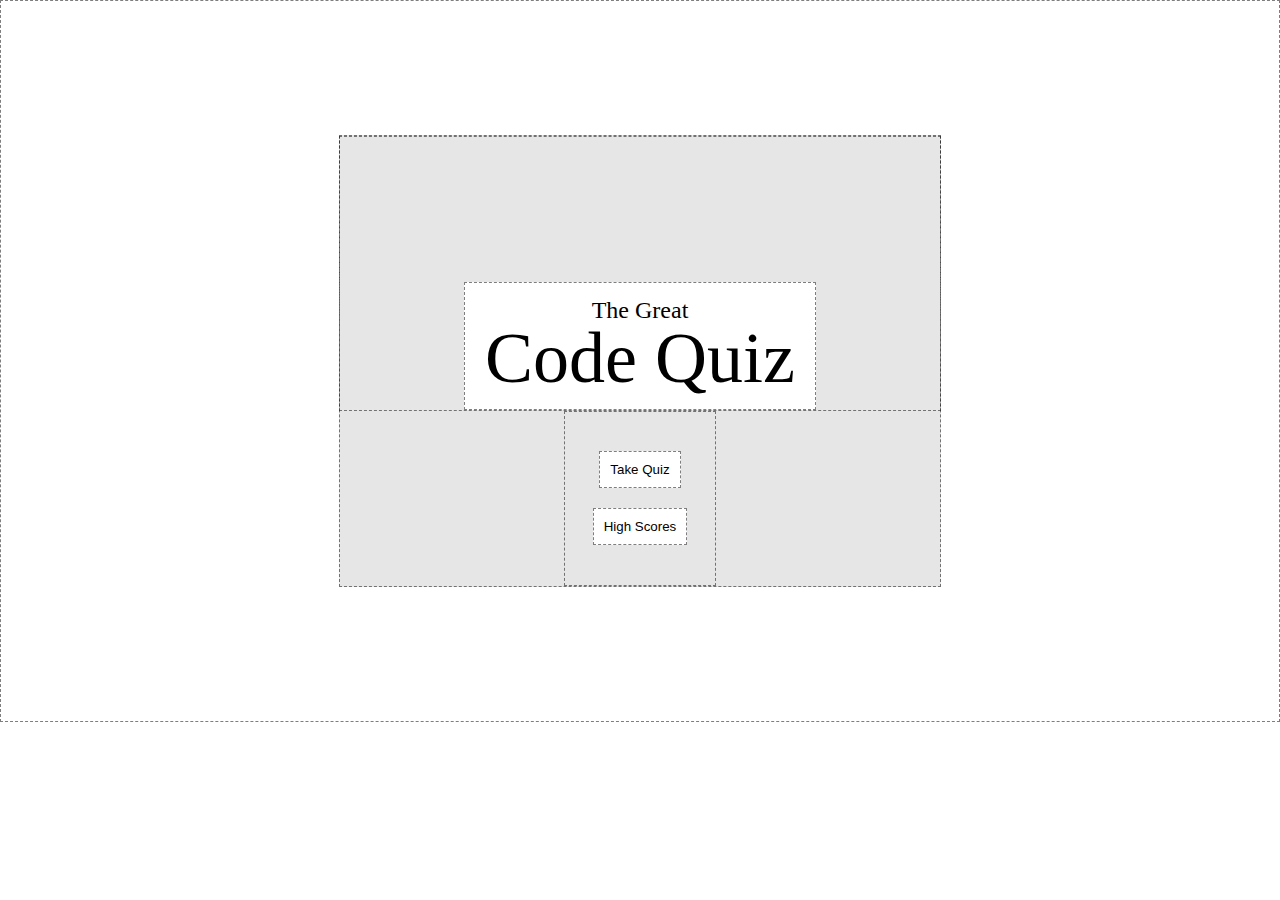
<file: index.html>
<!DOCTYPE html>
<html lang="en">
  <head>
    <meta charset="UTF-8" />
    <meta name="viewport" content="width=device-width, initial-scale=1.0" />
    <title>Document</title>
    <link rel="stylesheet" href="./assets/css/reset.css" />
    <link rel="stylesheet" href="./assets/css/styles.css" />
  </head>
  <body>
    <!-- --- -->
    <!-- --- -->
    <!-- !!! ----- Start Screen Window ----- !!! -->
    <section class="screen-window" id="homeScreen">
      <div class="interface-container" id="homeScreenInterface">
        <!-- Title Card -->
        <div class="title" id="homeTitle">
          <h1 id="mainHomeTitle">The Great<br /><span>Code Quiz</span></h1>
        </div>
        <!-- Menu Bar -->
        <div class="interface" id="homeIntF">
          <button class="home-menu-btn" id="startBtn" onclick="rulesActive()">
            Take Quiz
          </button>
          <button class="home-menu-btn" id="scoreBtn" onclick="scoreActive()">
            High Scores
          </button>
        </div>
      </div>
    </section>
    <!-- --- -->
    <!-- --- -->
    <!-- !!! ----- Game Instructions Window ----- !!! -->
    <section class="screen-window" id="rulesScreen">
      <div class="interface-container" id="rulesScreenInterface">
        <!-- Title Card -->
        <div class="title" id="rulesTitle">
          <h1>The Great Code Quiz</h1>
        </div>
        <!-- Instructions -->
        <div class="interface" id="rulesIntF">
          <h2>Instructions</h2>
          <div id="rulesChart">
            <img id="rulesImg" src="./assets/images/ex-screenshot.png" />
          </div>
          <a id="startTest">Start the Quiz</a>
        </div>
      </div>
    </section>
    <!-- --- -->
    <!-- --- -->
    <!-- !!! ----- Game Screen Window ----- !!! -->
    <section class="screen-window" id="gameScreen">
      <div class="interface-container">
        <!-- Title Card -->
        <div class="title" id="gameTitle">
          <h1>The Great Code Quiz</h1>
        </div>
        <!-- Game Interface -->
        <div class="interface" id="gameIntF">
          <!-- Question Area -->
          <div class="game-container">
            <!-- Question Box -->
            <div class="question-container" id="questionContainer">
              <p id="questionItem"></p>
            </div>
            <!-- Multiple Choice -->
            <div class="option-area" id="optionArea">
              <a class="option-item" id="optA"></a>
              <a class="option-item" id="optB"></a>
              <a class="option-item" id="optC"></a>
              <a class="option-item" id="optD"></a>
            </div>
          </div>
          <!-- Score and Time Bar -->
          <div class="stats-area" id="statBar">
            <div class="score-box">
              <p>Score:</p>
              <p id="scoreVal">00</p>
            </div>
            <div class="time-box">
              <p>Time:</p>
              <p id="timeVal">00:00</p>
            </div>
          </div>
        </div>
      </div>
    </section>
    <!-- --- -->
    <!-- --- -->
    <!-- !!! ----- Record Screen Window ----- !!! -->
    <section class="screen-window" id="recordScreen">
      <div class="interface-container">
        <!-- --- -->
        <!-- --- -->
        <!-- Title Card -->
        <div class="title" id="recordTitle">
          <h1>The Great Code Quiz</h1>
        </div>
        <!-- --- -->
        <!-- --- -->
        <!-- Record Interface -->
        <div class="interface" id="recordIntF">
          <div class="record-content">
            <h3>Test Complete!</h3>
            <form id="initialForm">
                <label for="initial">Initials: </label><br>
                <input type="text" id="initial" name="initial" value="">
                <input type="submit" value="Submit">
            </form>
          </div>
        </div>
        </div>
      </div>
    </section>
    <!-- --- -->
    <!-- --- -->
    <!-- !!! ----- Scorebaord Window ----- !!! -->
    <section class="screen-window" id="scoreScreen">
      <div class="interface-container" id="scoreContainer">
        <a class="back-btn" id="backBtn" onclick="homeActive()">
          <img src="./assets/images/back-arrow.png" />
        </a>
        <!-- Title Card -->
        <div class="title" id="scoreTitle">
          <h1>The Great Code Quiz</h1>
        </div>
        <!-- Scoreboard -->
        <div class="interface" id="scoreIntF">
          <h2>HighScores</h2>
          <div class="score-board">
            
          </div>
        </div>
      </div>
    </section>
    <script src="./assets/js/page-navigation.js"></script>
    <script src="./assets/js/questions.js"></script>
    <script src="./assets/js/question-switch.js"></script>
    <script src="./assets/js/end-game.js"></script>
    <script src="./assets/js/timer.js"></script>
    <script src="./assets/js/handle-selection.js"></script>
    <!-- <script src="./assets/js/handle-form.js"></script> -->
    <script src="./assets/js/init.js"></script>
  </body>
</html>
</file>
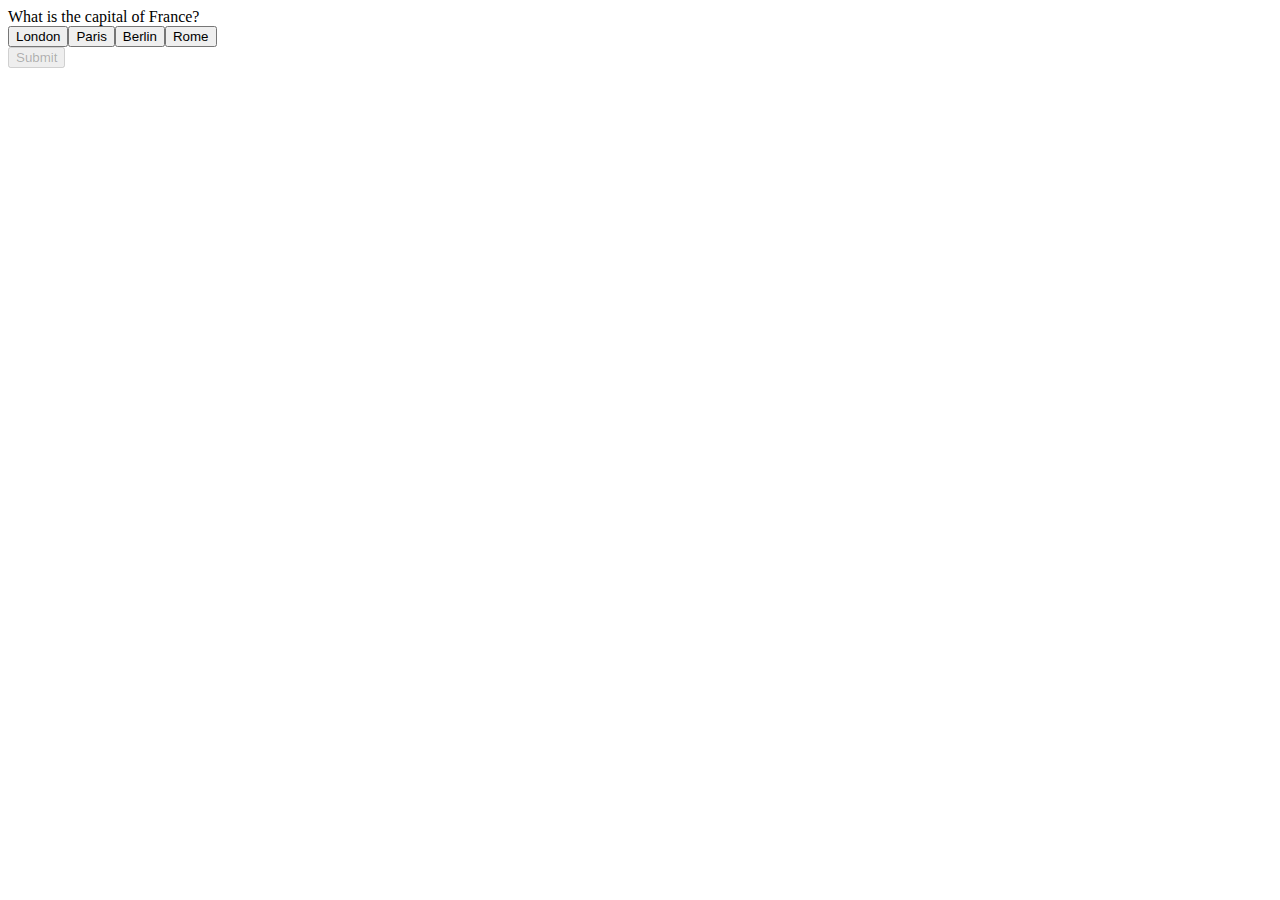
<file: example.html>
<!DOCTYPE html>
<html>
<head>
  <title>Quiz</title>
</head>
<body>
  <div id="question"></div>
  <div id="choices"></div>
  <button id="submit">Submit</button>
  <div id="result"></div>

  <script>
    const quizQuestions = [
      {
        question: "What is the capital of France?",
        choices: ["London", "Paris", "Berlin", "Rome"],
        correctAnswer: "Paris"
      },
      // Add more questions...
    ];

    let currentQuestion = 0;
    let score = 0;

    function displayQuestion() {
      const questionContainer = document.getElementById("question");
      const choicesContainer = document.getElementById("choices");
      const submitButton = document.getElementById("submit");

      questionContainer.textContent = quizQuestions[currentQuestion].question;

      // Generate answer choices
      choicesContainer.innerHTML = "";
      quizQuestions[currentQuestion].choices.forEach(choice => {
        const option = document.createElement("button");
        option.textContent = choice;
        option.addEventListener("click", handleAnswerSelection);
        choicesContainer.appendChild(option);
      });

      submitButton.disabled = true;
    }

    function handleAnswerSelection(event) {
      const selectedAnswer = event.target.textContent;
      const correctAnswer = quizQuestions[currentQuestion].correctAnswer;

      if (selectedAnswer === correctAnswer) {
        score++;
      }

      currentQuestion++;
      if (currentQuestion < quizQuestions.length) {
        displayQuestion();
      } else {
        displayResult();
      }
    }

    function displayResult() {
      const resultContainer = document.getElementById("result");
      const percentage = (score / quizQuestions.length) * 100;
      resultContainer.textContent = `You scored ${percentage}%`;
    }

    displayQuestion();
  </script>
</body>
</html>
</file>
<file: assets/css/styles.css>
/* !!! ----- MASTER CSS ----- !!! */

.screen-window {
    border: 1px dashed hsla(0, 0%, 0%, 0.5);
    margin: 0 auto;
    height: 720px;

    background-color: white;

    display: flex;
    justify-content: center;
    align-items: center;
}

.interface-container {
    border: 1px dashed hsla(0, 0%, 0%, 0.5);
    width: 600px;
    height: 450px;

    background-color: rgb(230, 230, 230);

    display: flex;
    flex-direction: column;
    align-items: center;
}

.title {
    border: 1px dashed hsla(0, 0%, 0%, 0.5);

    width: 600px;
    height: 100px;

    display: flex;
    justify-content: center;
    align-items: flex-end;
}

.interface {
    border: 1px dashed hsla(0, 0%, 0%, 0.5);

    width: 600px;
    height: 350px;

    display: flex;
    flex-direction: column;
    justify-content: center;
    align-items: center;
}

h1 {
    border: 1px dashed hsla(0, 0%, 0%, 0.5);
    padding: 15px 20px;

    background-color: white;

    font-size: 24px;
    text-align: center;
}

h2 {
    border: 1px dashed hsla(0, 0%, 0%, 0.5);
    padding: 10px 25px;

    background-color: white;

    font-size: 18px;
}

p {
    display: inline;
}

/* !!! ----- HOME CSS ----- !!! */

#homeScreenInterface {
    
}

#homeTitle {
    border: 1px dashed hsla(0, 0%, 0%, 0.5);

    width: 600px;
    height: 275px;
    
    display: flex;
    justify-content: center;
    align-items: flex-end;
}

span {
    font-size: 72px;
}

#homeIntF {
    border: 1px dashed hsla(0, 0%, 0%, 0.5);
    
    width: 150px;
    height: 175px;
}

.home-menu-btn {
    border: 1px dashed hsla(0, 0%, 0%, 0.5);

    background-color: white;
    
    padding: 10px;
    margin: 10px;
}

/* !!! ----- RULES CSS ----- !!! */

#rulesScreen {
    display: none;
}

#rulesChart {
    border: 1px dashed hsla(0, 0%, 0%, 0.5);

    width: 300px;
    padding: 5px;

    display: flex;
    justify-content: center;
}

#rulesImg {
    border: 1px dashed hsla(0, 0%, 0%, 0.5);

    width: 100%;
}

#startTest {
    border: 1px dashed hsla(0, 0%, 0%, 0.5);
    padding: 10px 18px;

    background-color: white;

    font-size: 14px;
}

/* !!! ----- GAME CSS ----- !!! */

#gameScreen {
    display: none;
}

.game-container {
    border: 1px dashed hsla(0, 0%, 0%, 0.5);

    /* height: 200px; */
    width: 300px;
    padding: 10px;

    background-color: white;

    position: relative;

}

#questionContainer {
    border: 1px dashed hsla(0, 0%, 0%, 0.5);
    padding: 10px 5px;

    background-color: rgb(180, 180, 180);
}

.question-item {
    border: 1px dashed hsla(0, 0%, 0%, 0.5);

    width: 100%;
    margin: 5px;
}

.option-area {
    border: 1px dashed hsla(0, 0%, 0%, 0.5);

    

    /* display: flex;
    flex-direction: column; */

    /* position: relative; */
}

.option-item {
    border: 1px dashed hsla(0, 0%, 0%, 0.5);
    margin:15px 0px;
    /* width: 200px; */

    background-color: rgb(180, 180, 180);

    border-radius: 10px;

    display: block;
}



/* .submit-btn {
    border: 1px dashed hsla(0, 0%, 0%, 0.5);
    padding: 10px;
    width: 45px;
    height: 45px;

    border-radius: 20px;

    background-color: rgb(180, 180, 180);

    position: absolute;
    right: 10px;
    bottom: 10px;
    z-index: 2;
}

.submit-btn img {
    border: 1px dashed hsla(0, 0%, 0%, 0.5);
    padding: 2.5px;
    width: 40px;
    height: 40px;

    border-radius: 15px;
} */

.stats-area {
    border: 1px dashed hsla(0, 0%, 0%, 0.5);

    width: 275px;
    height: 25px;

    border-radius: 0px 0px 15px 15px;

    background-color: white;

    display: flex;
    justify-content: space-between;
}

.score-box {
    border: 1px dashed hsla(0, 0%, 0%, 0.5);
    width: 50%;
    padding: 5px 15px;
}

.time-box {
    border: 1px dashed hsla(0, 0%, 0%, 0.5);
    width: 50%;
    padding: 5px 15px;
    text-align: right;
}

/* !!! ----- RECORD CSS ----- !!! */

#recordScreen {
    display: none;

}

.record-content {
    border: 1px dashed hsla(0, 0%, 0%, 0.5);

    height: 200px;
    width: 300px;

    background-color: white;

    display: flex;
    flex-direction: column;
    justify-content: space-evenly;
    align-items: center;
}

h3 {
    border: 1px dashed hsla(0, 0%, 0%, 0.5);
    padding: 10px 25px;

    background-color: rgb(180, 180, 180);

    font-size: 18px; 
}



/* !!! ----- SCORE CSS ----- !!! */

#scoreScreen {
    display: none;

}

#scoreContainer {
    position: relative;
}

#scoreChart {
    border: 1px dashed hsla(0, 0%, 0%, 0.5);

}

.score-board {
    border: 1px dashed hsla(0, 0%, 0%, 0.5);
    width: 200px;
    height: 200px;
    padding: 10px;

    background-color: white;
}

.score-board p {
    line-height: 16px;
}

#backBtn {
    border: 1px dashed hsla(0, 0%, 0%, 0.5);
    position: absolute;
    left: 20px;
    top: 20px;
}

.back-btn img {
    width: 50px;
}
</file>
